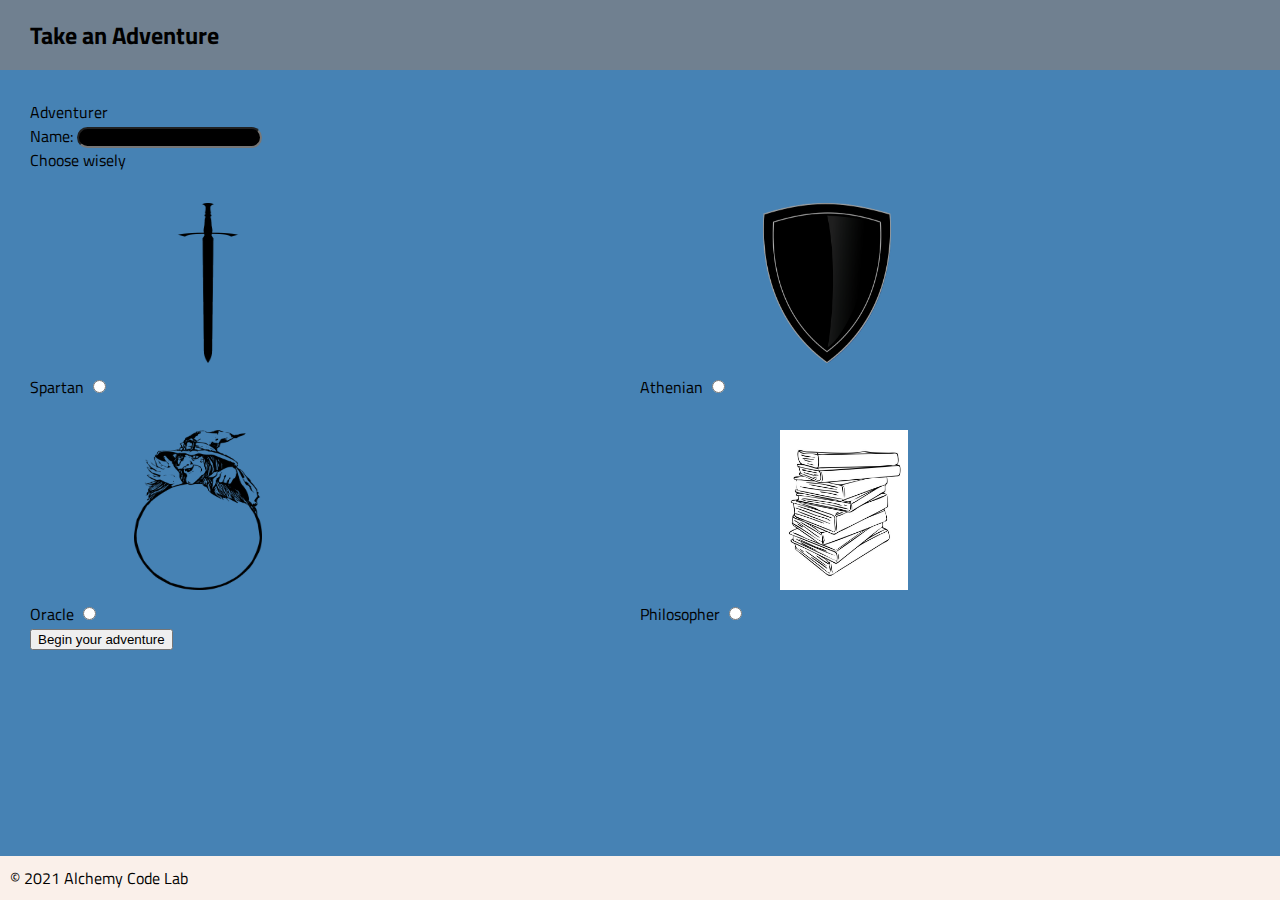
<file: index.html>
<!DOCTYPE html>
<html lang="en">

<head>
    <meta charset="UTF-8">
    <meta name="viewport" content="width=device-width, initial-scale=1.0">
    <meta http-equiv="X-UA-Compatible" content="ie=edge">
    <link href="https://fonts.googleapis.com/css2?family=Titillium+Web:wght@300&display=swap" rel="stylesheet">
    <link rel="stylesheet" href="./styles/reset.css">
    <link rel="stylesheet" href="./styles/styles.css">
    <title>My App</title>
</head>

<body>
    <header>
        <h1>Take an Adventure</h1>
        
    </header>
    
    <main>
        <form id='player-form'>
            <label for="name">
                <p>
                    <h2>Adventurer</h2>
                     Name:
                    <input type="text" name='name'>
                </p>
            </label>
            <fieldset>
                <legend>Choose wisely</legend>
                <div>
                <label for="class" class='class'>
                    Spartan
                    <input type="radio" name='class' id='spartan' value='spartan' class='hidden'>
                    <img src="./assets/spartan.png" alt="">
                </label>

                <label for="class" class='class'>
                    Athenian
                    <input type="radio" name='class' id='athenian' value='athenian' class='hidden'>
                    <img src="./assets/athenian.png" alt="">
                </label>

                <label for="class" class='class'>
                    Oracle
                    <input type="radio" name='class' id='oracle' value='oracle' class='hidden'>
                    <img src="./assets/oracle.png" alt="">
                </label>

                <label for="class" class='class'>
                    Philosopher
                    <input type="radio" name='class' id='philosopher' value='philosopher' class='hidden'>
                    <img src="./assets/philosopher.png" alt="">
                </label>
            </div>
        </fieldset>
            <button>Begin your adventure</button>
        </form>
    </main>

    <footer>
        &copy; 2021 Alchemy Code Lab
    </footer>

    <script type="module" src="./home/home.js"></script>
</body>

</html>
</file>
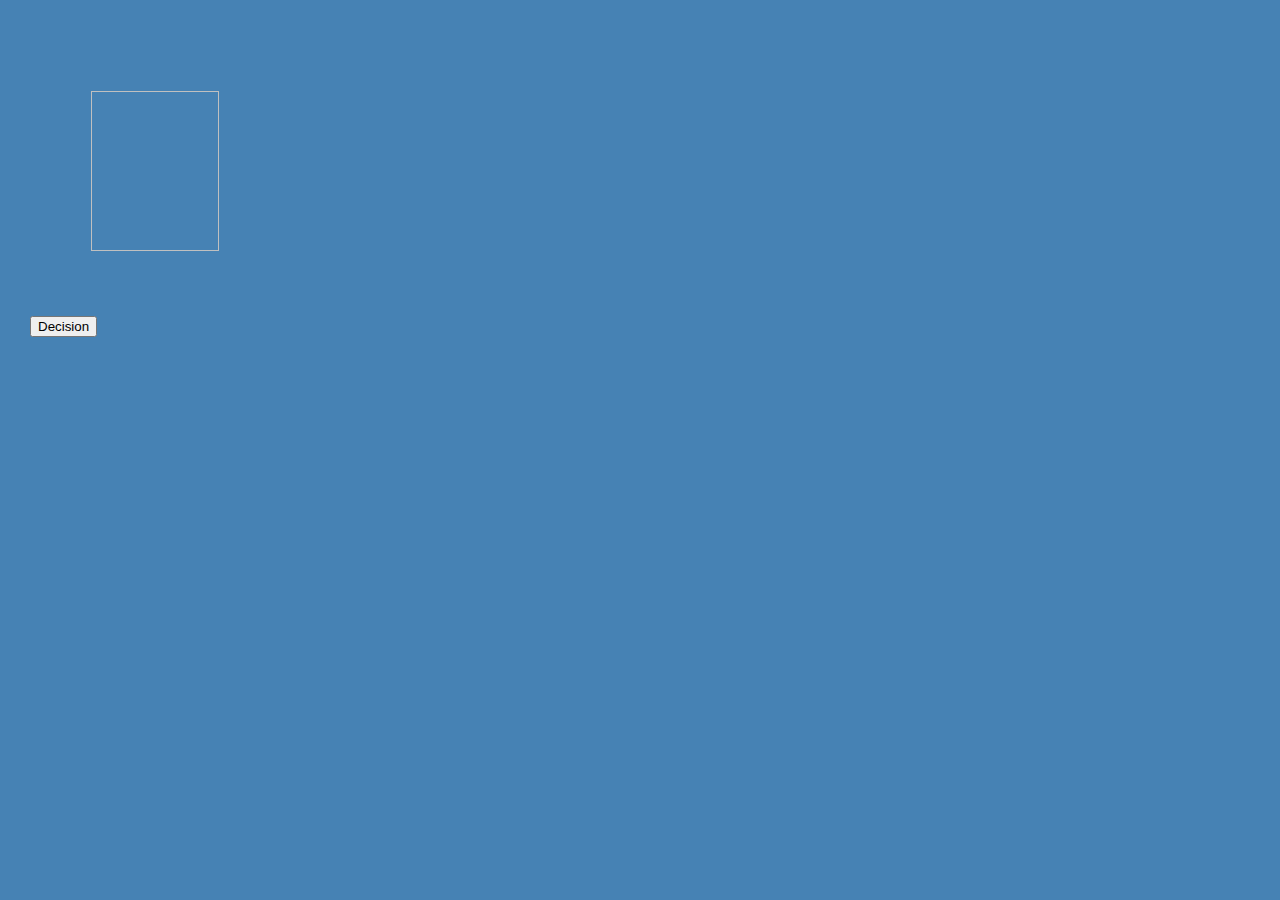
<file: quest/index.html>
<!DOCTYPE html>
<html lang="en">
<head>
    <meta charset="UTF-8">
    <meta http-equiv="X-UA-Compatible" content="IE=edge">
    <meta name="viewport" content="width=device-width, initial-scale=1.0">
    <link rel="stylesheet" href="../styles/reset.css">
    <link rel="stylesheet" href="../styles/styles.css">
    <!-- <link rel="stylesheet" href="../styles/map.css"> -->
    <link rel="stylesheet" href="../styles/quest.css">          
    
    <title>Document</title>
</head>
<body>
    <main>
        <div id='quest-title'></div>
        <img id='quest-image'>
        <p id='quest-description'></p>
        <form id = 'quest-form'>
            <p id='choice'></p>
                <button id='select-choice'>Decision</button>
        </form>
    </main>
    <a href="../map" id='back-link' class='hidden'>Back to Map</a>
    <script type="module" src="./quest.js"></script>
</body>
</html>
</file>
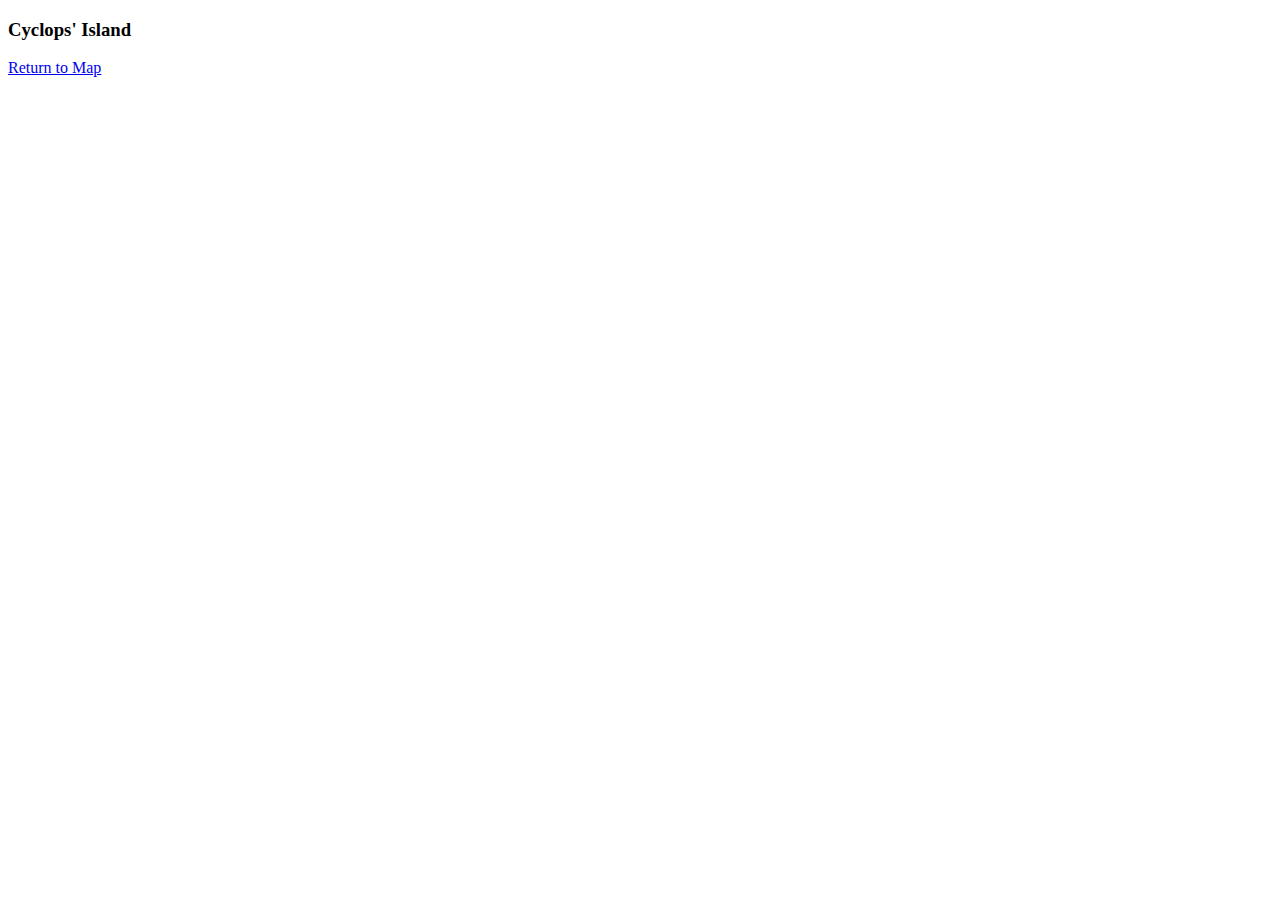
<file: quest/cyclops/cyclops.html>
<!DOCTYPE html>
<html lang="en">
<head>
    <meta charset="UTF-8">
    <meta http-equiv="X-UA-Compatible" content="IE=edge">
    <meta name="viewport" content="width=device-width, initial-scale=1.0">
    <title>Document</title>
</head>
<body>
    <h3>Cyclops' Island</h3>
    <a href="../../map">Return to Map</a>
</body>
</html>
</file>
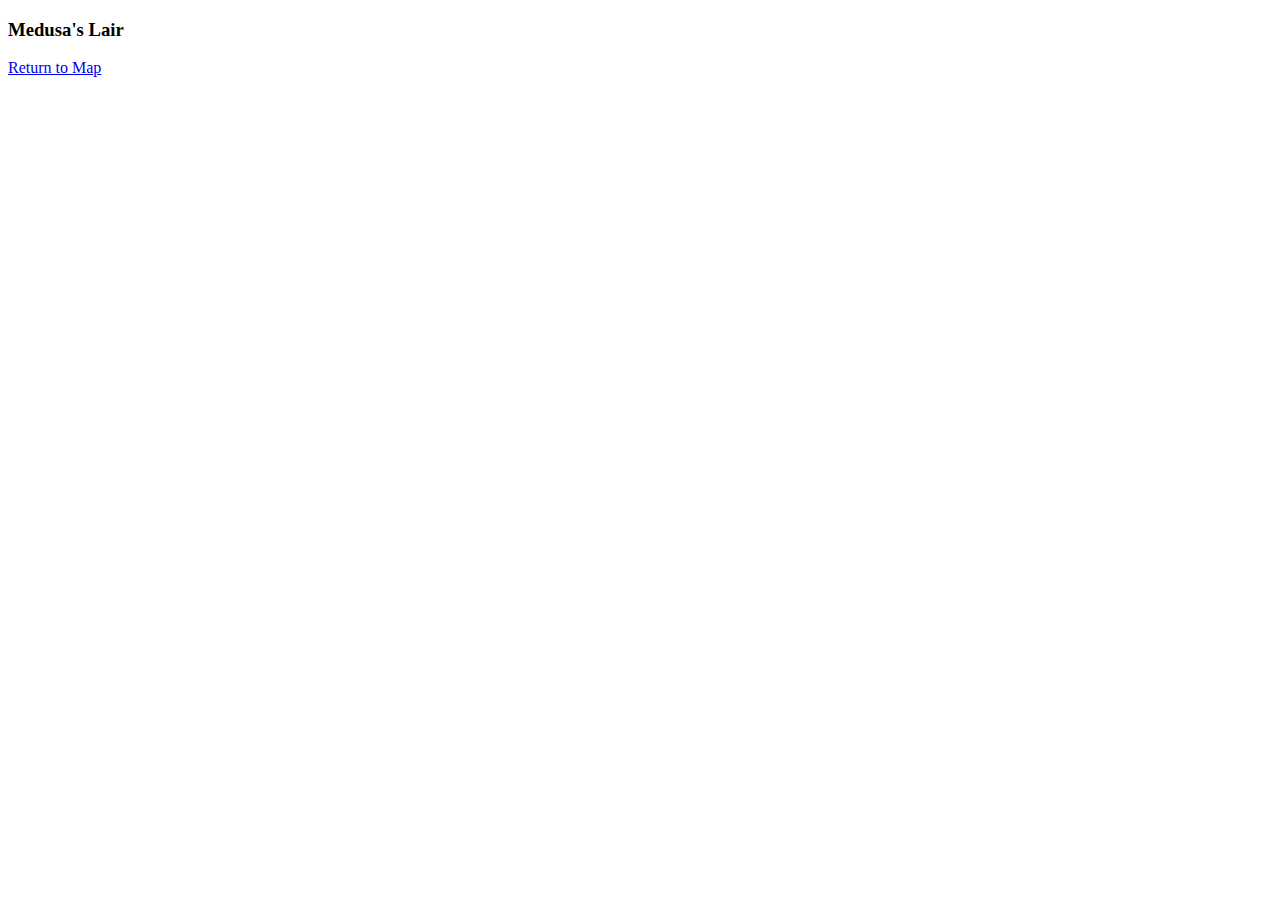
<file: quest/medusa/medusa.html>
<!DOCTYPE html>
<html lang="en">
<head>
    <meta charset="UTF-8">
    <meta http-equiv="X-UA-Compatible" content="IE=edge">
    <meta name="viewport" content="width=device-width, initial-scale=1.0">
    <title>Document</title>
</head>
<body>
    <h3>Medusa's Lair</h3>
    <a href="../../map">Return to Map</a>
</body>
</html>
</file>
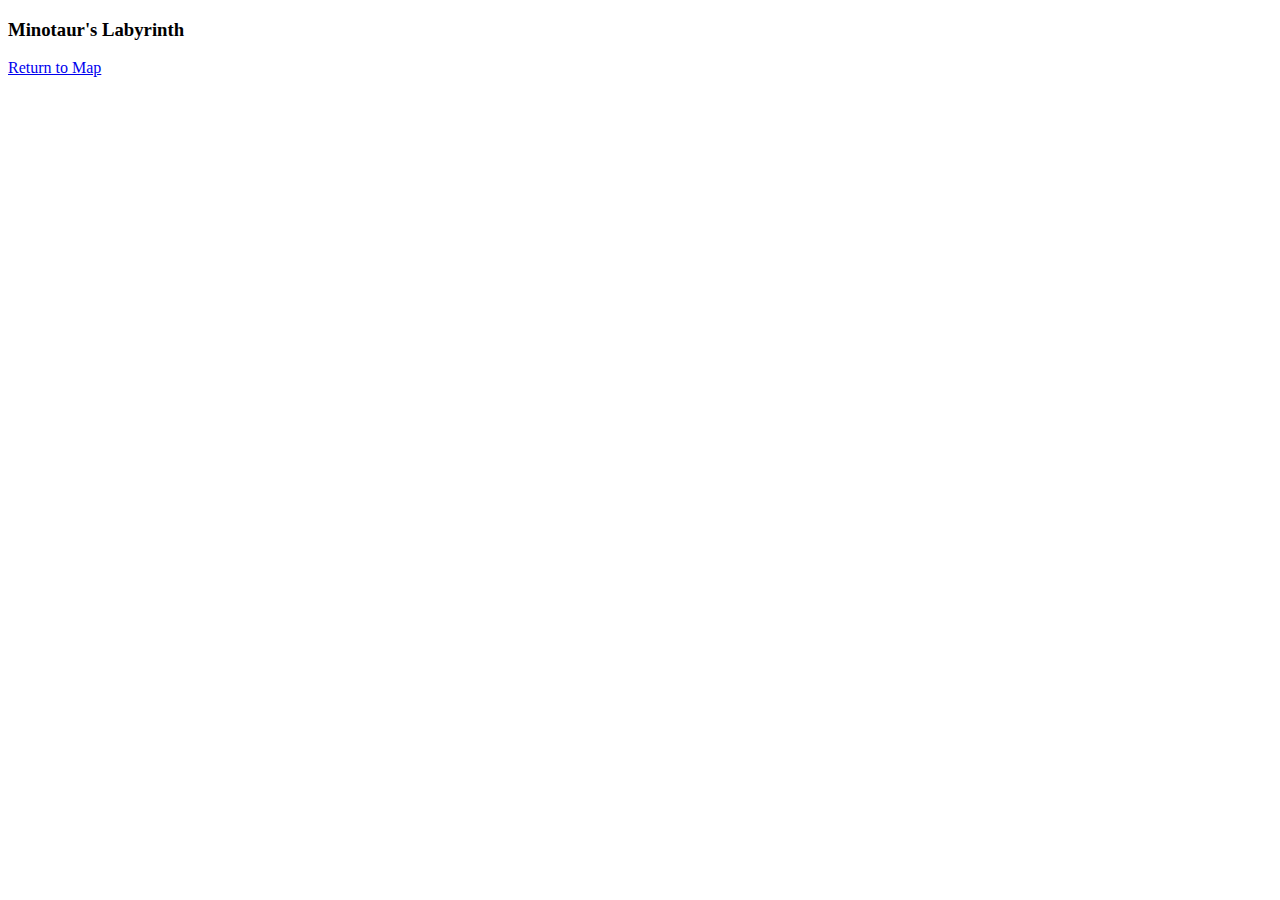
<file: quest/minotaur/minotaur.html>
<!DOCTYPE html>
<html lang="en">
<head>
    <meta charset="UTF-8">
    <meta http-equiv="X-UA-Compatible" content="IE=edge">
    <meta name="viewport" content="width=device-width, initial-scale=1.0">
    <title>Document</title>
</head>
<body>
    <h3>Minotaur's Labyrinth</h3>
    <a href="../map">Return to Map</a>
</body>
</html>
</file>
<file: styles/styles.css>
body {        
    font-family: 'Titillium Web', sans-serif;
    background-color: #FFFCFA;
    display: grid;
    grid-template-rows: auto 1fr auto;
}

main {
    padding: 30px;
}

header {
    background-color: #A2D7D2;
    height: 10px;
    padding: 0 30px;
    display: flex;
    align-items: center;
    justify-content: space-between;
    height: 70px;
    background-color: slategrey;
}

header img {
    height: 100%;
    object-fit: contain;
}

h1 {
    font-size: 1.5rem;
    font-weight: bold;
}

footer {
    background-color: #FAF0EA;
    padding: 10px;
}
img{
    width: 8rem;
    height: 10rem;
    margin: 5%;
}
body{
    background-color: steelblue;
}
input{
    border-radius: 30px;
    background-color: black;
    color: white;
}
div{
    display: grid;
    grid-template-columns: 1fr 1fr;
    grid-template-rows: 1fr 1fr;
}
/* input[type=radio]{
    display: none;
}
input[type=radio]:checked + img{
    border: 5px solid black;
    filter: none;
}
img:hover{
    filter: none;
    border: 5px solid black;

} */
</file>
<file: styles/map.css>
#class{
    height: 4rem;
    width: 3rem;
}
main{
    background-image: url('../assets/map_asset.jpeg');
    background-repeat: no-repeat;
    background-position: center;
    background-size: auto;
    height: 500px;
    width: 600px;
}
.profile{
    display: flex;
    justify-content: flex-end;
}
h1{
    display: flex;
    flex-direction: column;
    align-items: center;
    font-size: 50px;
}
header{
    background-color: rgb(146, 219, 210);
}
#quest-list{
    display: flex;
    flex-direction: column;
    position: relative;
    align-items: center;
    padding: 30px;
    
}
body{
    background-color: slategrey;
}
</file>
<file: styles/quest.css>
.hidden{
    display: none;
}
</file>
